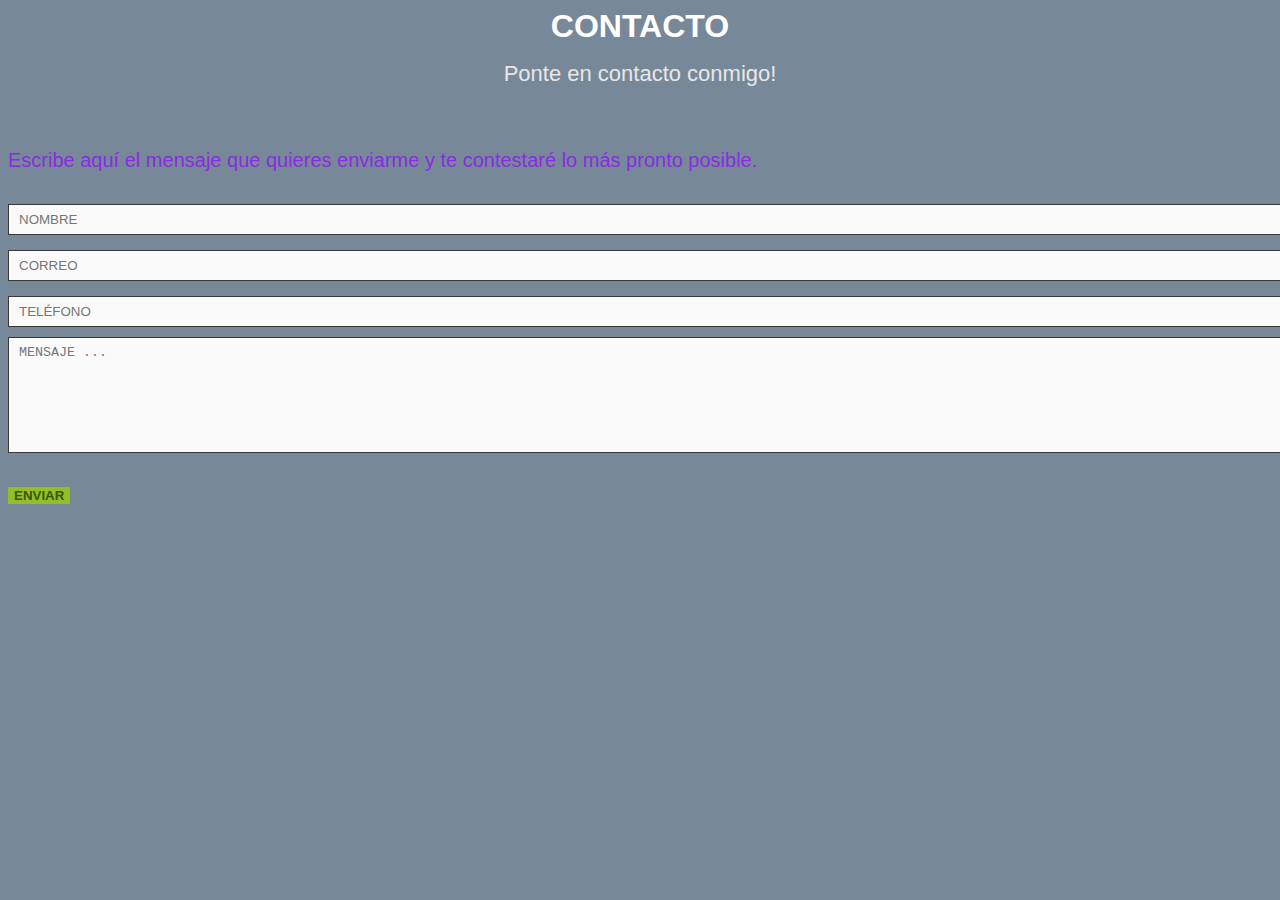
<file: contacto.html>
<!DOCTYPE html>
<html5>
<head>
    <title>Mi Página web</title>
    <link rel="stylesheet" type="text/css" href="styleC.css"></li>
</head>
<body>
<header>
    </header>

<div class="row">
   <div id="templatemo_contact" class="col-md-4 gallery-contact">
</div>
   <div class="col-md-8 templatemo_contactform">
   <div class="templatemo_contacttitle">CONTACTO</div>
    <div class="templatemo_sub_contacttitle">Ponte en contacto conmigo!</div>
        <p> Escribe aquí el mensaje que quieres enviarme y te contestaré lo más pronto posible.</p>

   <form action="enviar.php" method="post">
                        <input type="text" name="name" id="name" class="name" placeholder="NOMBRE">
                        <input type="text" name="mail" id="mail" class="email" placeholder="CORREO">
                        <input type="text" name="phone" id="subject" class="subject" placeholder="TELÉFONO">
                        <textarea name="message" class="message" placeholder="MENSAJE ... " id="message"></textarea>
                        <div class="clear"></div>
                            <div class="col-md-8"> 
                                <button type="submit" class="btn btn-primary">ENVIAR </button>
    </div>
    </form>
    </div>

</body>
</html>
</file>
<file: styleC.css>
body {
    font: 20px/1.85em sans-serif;
    color: blueviolet;
    font-weight: 300;
    font-style: normal;
    -webkit-font-smoothing: antialiased;
 /* Fix for webkit rendering */
    -webkit-text-size-adjust: 100%;
    background: lightslategray;
}

.templatemo_contacttitle {
    width: 100%;
    margin-bottom: 10px;
    font-size: 32px;
    font-weight: bold;
    color: #ffffff;
    text-align: center;
}

.templatemo_sub_contacttitle {
    width: 100%;
    font-size: 22px;
    color: #e7e7e7;
    text-align: center;
    margin-bottom: 50px;
}

.templatemo_contact {
    margin: 30px;
    width: 100%;
    margin-left: 15%;
}

.templatemo_contactform input, textarea {
    width: 100%;
    background: #282828;
    border: 1px solid #393939;
    padding: 7px 10px;
    margin: 0px 0px 10px 0px;
    background-color: #FAFAFA;
}

.templatemo_contactform textarea {
    height: 100px;
}


.templatemo_contactform .btn-primary {
    background: #92bf24;
    border: none;
    border-radius: 0px;
    color: #3d5602;
    font-weight: 800;
}

.templatemo_contactform .btn-primary:hover {
    background: #a6d82c;
}
</file>
